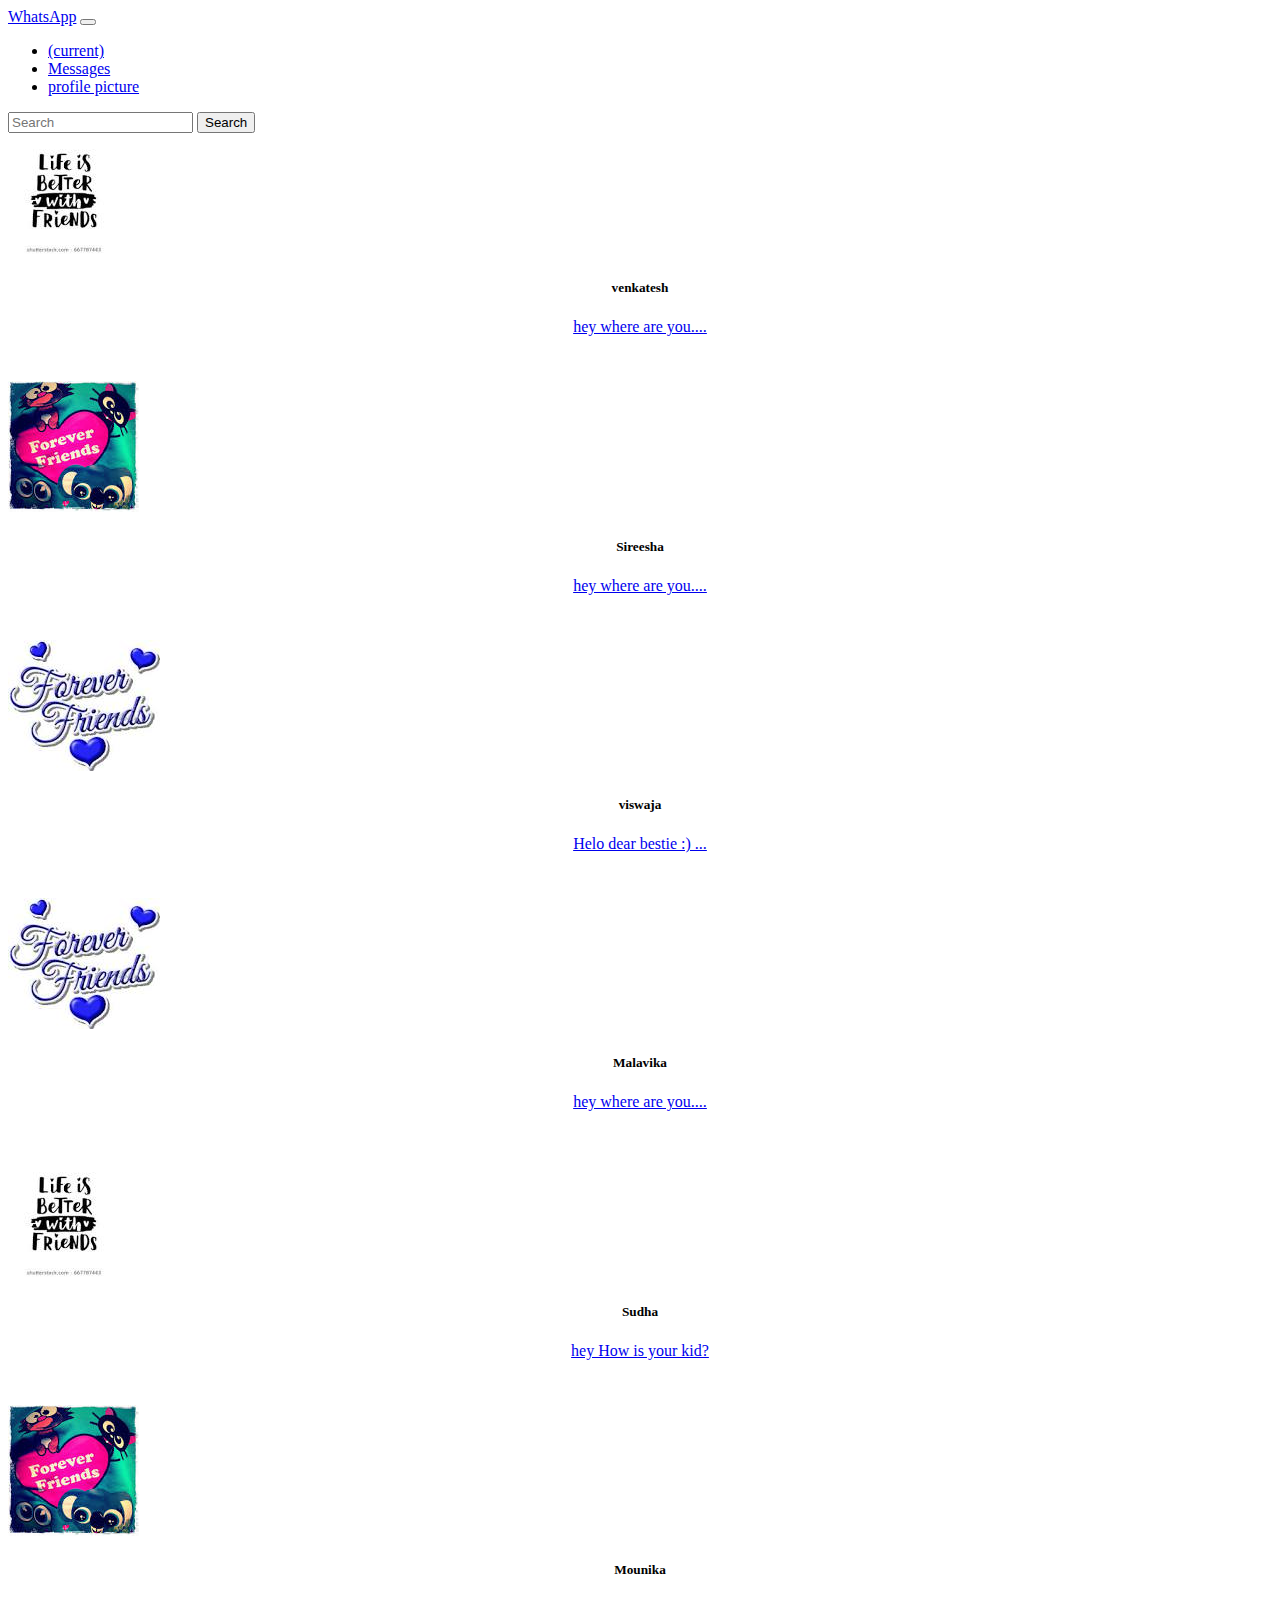
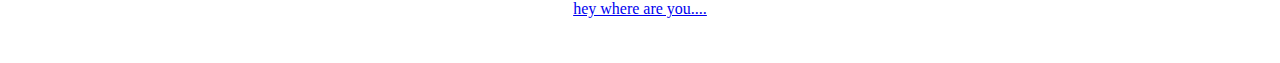
<file: index.html>
<!DOCTYPE  html>
<html  lang="en">
<head>
	<meta name="viewport" content="width=device-width, initial-scale=1.0,
user-scalable=no">

   <link rel="stylesheet" href="https://stackpath.bootstrapcdn.com/bootstrap/4.1.0/css/bootstrap.min.css" integrity="sha384-9gVQ4dYFwwWSjIDZnLEWnxCjeSWFphJiwGPXr1jddIhOegiu1FwO5qRGvFXOdJZ4" crossorigin="anonymous">
   <link rel="stylesheet" type="text/css" href="style.css">
	</head>

	<body>
		<div class="container-fluid">

		<nav class="navbar navbar-expand-lg navbar-dark bg-dark">
  
               <a class="navbar-brand" href="#">WhatsApp</a>
                 <button class="navbar-toggler" type="button" data-toggle="collapse" data-target="#navbarText" aria-controls="navbarSupportedContent" aria-expanded="false" aria-label="Toggle navigation">
    <span class="navbar-toggler-icon"></span>
  </button>

            <div class="collapse navbar-collapse" id="navbarText">
                  <ul class="navbar-nav mr-auto">
                        <li class="nav-item active">
                        <a class="nav-link" href="#"><span class="sr-only">(current)</span></a>
                       </li>
                       <li class="nav-item">
                       <a class="nav-link" href="index1.html"> Messages</a>
                       </li>
                      <li class="nav-item">
                      <a class="nav-link" href="profile.html"> profile picture</a>
                      </li>
               </ul>

    
              </div>
              
              <form class="form-inline">
                 <input class="form-control mr-sm-2" type="search" placeholder="Search" aria-label="Search">
                 <button class="btn btn-outline-success my-2 my-sm-0" type="submit">Search</button>
             </form>
       </nav>
   </div>
   
           <div class ="container">
   	<div class= "row">
   		
         	<div class="media mt-5">
         		<div class="  col-3 col-sm-3  col-md-3 col-lg-3">
                 <img class="align-self-start mr-2 rounded-circle img-fluid " src="image4.jpg" alt="profile picture">
                </div>
                <div class="col-sm-6 col-lg-12">
            <div class="media-body" >
            	 <h5 class="card-title"  style="text-align: center;">venkatesh</h5>
                    <a href="#" > <p style="text-align:center;">hey where are you....</p></a>
             </div>
         </div>
              
            </div>
        </div>

           </div>
           <div class="border mr-auto">
           </div>
   
   		</div>

           <div class ="container">
   	<div class= "row">
   		
         	<div class="media mt-5">
         		<div class="  col-3 col-sm-3  col-md-3 col-lg-3">
                 <img class="align-self-start mr-2 rounded-circle img-fluid " src="image5.jpg" alt="profile picture">
                </div>
                <div class="col-sm-6 col-lg-12">
            <div class="media-body" >
            	 <h5 class="card-title"  style="text-align: center;">Sireesha</h5>
                    <a href="#" > <p style="text-align:center;">hey where are you....</p></a>
             </div>
         </div>
              
            </div>
        </div>

           </div>
           <div class="border mr-auto">
           </div>
   
   		</div>


           <div class ="container">
   	<div class= "row">
   		
         	<div class="media mt-5">
         		<div class="  col-3 col-sm-3  col-md-3 col-lg-3">
                 <img class="align-self-start mr-2 rounded-circle img-fluid " src="image6.jpg " alt="profile picture">
                </div>
                <div class="col-sm-6 col-lg-12">
            <div class="media-body" >
            	 <h5 class="card-title"  style="text-align: center;"> viswaja</h5>
                    <a href="#" > <p style="text-align:center;">Helo dear bestie  :) ...</p></a>
             </div>
         </div>
              
            </div>
        </div>

           </div>
           <div class="border mr-auto">
           </div>

          
           <div class ="container">
   	<div class= "row">
   		
         	<div class="media mt-5">
         		<div class="  col-3 col-sm-3  col-md-3 col-lg-3">
                 <img class="align-self-start mr-2 rounded-circle img-fluid " src="image6.jpg" alt="profile picture">
                </div>
                <div class="col-sm-6 col-lg-12">
            <div class="media-body" >
            	 <h5 class="card-title"  style="text-align: center;">Malavika</h5>
                    <a href="#" > <p style="text-align:center;">hey where are you....</p></a>
             </div>
         </div>
              
            </div>
        </div>

           </div>
           <div class="border mr-auto">
           </div>
   
   		</div>
           <div class ="container">
   	<div class= "row">
   		
         	<div class="media mt-5">
         		<div class="  col-3 col-sm-3  col-md-3 col-lg-3">
                 <img class="align-self-start mr-2 rounded-circle img-fluid " src="image4.jpg" alt="profile picture">
                </div>
                <div class="col-sm-6 col-lg-12">
            <div class="media-body" >
            	 <h5 class="card-title"  style="text-align: center;">Sudha</h5>
                    <a href="#" > <p style="text-align:center;">hey How is your kid?</p></a>
             </div>
         </div>
              
            </div>
        </div>

           </div>
           <div class="border mr-auto">
           </div>

           <div class ="container">
   	<div class= "row">
   		
         	<div class="media mt-5">
         		<div class="  col-3 col-sm-3  col-md-3 col-lg-3">
                 <img class="align-self-start mr-2 rounded-circle img-fluid " src="image5.jpg" alt="profile picture">
                </div>
                <div class="col-sm-6 col-lg-12">
            <div class="media-body" >
            	 <h5 class="card-title"  style="text-align: center;">Mounika</h5>
                    <a href="#" > <p style="text-align:center;">hey where are you....</p></a>
             </div>
         </div>
              
            </div>
        </div>

           </div>
           <div class="border mr-auto">
           </div>
   
   		</div>


           <script src="https://code.jquery.com/jquery-3.3.1.slim.min.js" integrity="sha384-q8i/X+965DzO0rT7abK41JStQIAqVgRVzpbzo5smXKp4YfRvH+8abtTE1Pi6jizo" crossorigin="anonymous"></script>
            <script src="https://cdnjs.cloudflare.com/ajax/libs/popper.js/1.14.0/umd/popper.min.js" integrity="sha384-cs/chFZiN24E4KMATLdqdvsezGxaGsi4hLGOzlXwp5UZB1LY//20VyM2taTB4QvJ" crossorigin="anonymous"></script>
            <script src="https://stackpath.bootstrapcdn.com/bootstrap/4.1.0/js/bootstrap.min.js" integrity="sha384-uefMccjFJAIv6A+rW+L4AHf99KvxDjWSu1z9VI8SKNVmz4sk7buKt/6v9KI65qnm" crossorigin="anonymous"></script>
	</body>
</html>
</file>
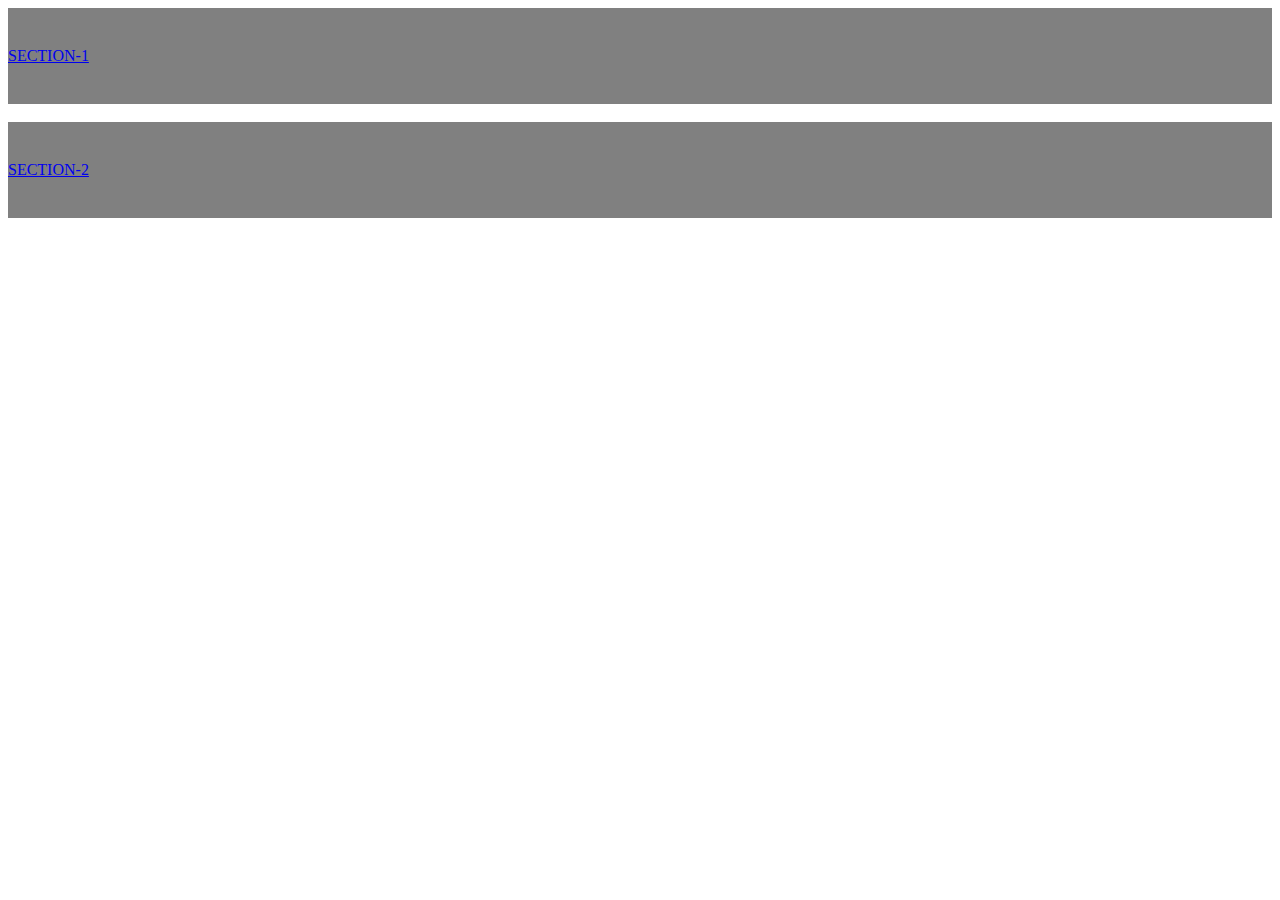
<file: assignment5/Collapse/index.html>
<!DOCTYPE html>

<html>


<head>
   <meta charset="utf-8">
   <meta name="viewport" content="width=device-width, initial-scale=1.0,user-scalable=no">
        
        <!--Stylesheets-->
        <link rel="stylesheet" href="style.css">
    </head>
    <body>
    	<div  class= "container">

    	     <div class= "container1">

    	     	<a href= "#" id="coll1"> SECTION-1 </a>
    	     	<p id="p1">The monsoon is a whimsical beast, on most occasions it rains but sometimes it does not despite rain bearing clouds being in the sky. So can creation of artificial rain help? This is a controversial technology and is not fully understood. The Ministry of Earth Sciences has launched a massive experiment in Maharashtra to understand the business of cloud seeding. NDTV flew in the special small plane assessing the science of creating artificial rain. Till date, this year's monsoon has been below par for the entire country.</p>

    	    </div> <br>
    	    

    	     <div class= "container1">

    	     	<a href= "#" id="coll2"> SECTION-2 </a>
    	     	<p id="p2">In the drought-hit regions of Marthwada and Vidharbha clouds are pregnant with moisture but lack the ability to rain, it is here that creation of artificial rain help. Scientists are working hard to decipher under what conditions could cloud seeding be conducted.</p>

    	    </div>
    	     		
  		</div>

<script src="jquery-3.3.1.min.js"></script>
  <script type="text/javascript" src ="index.js"></script>
  



    </body>
    </html>
    </body>
</file>
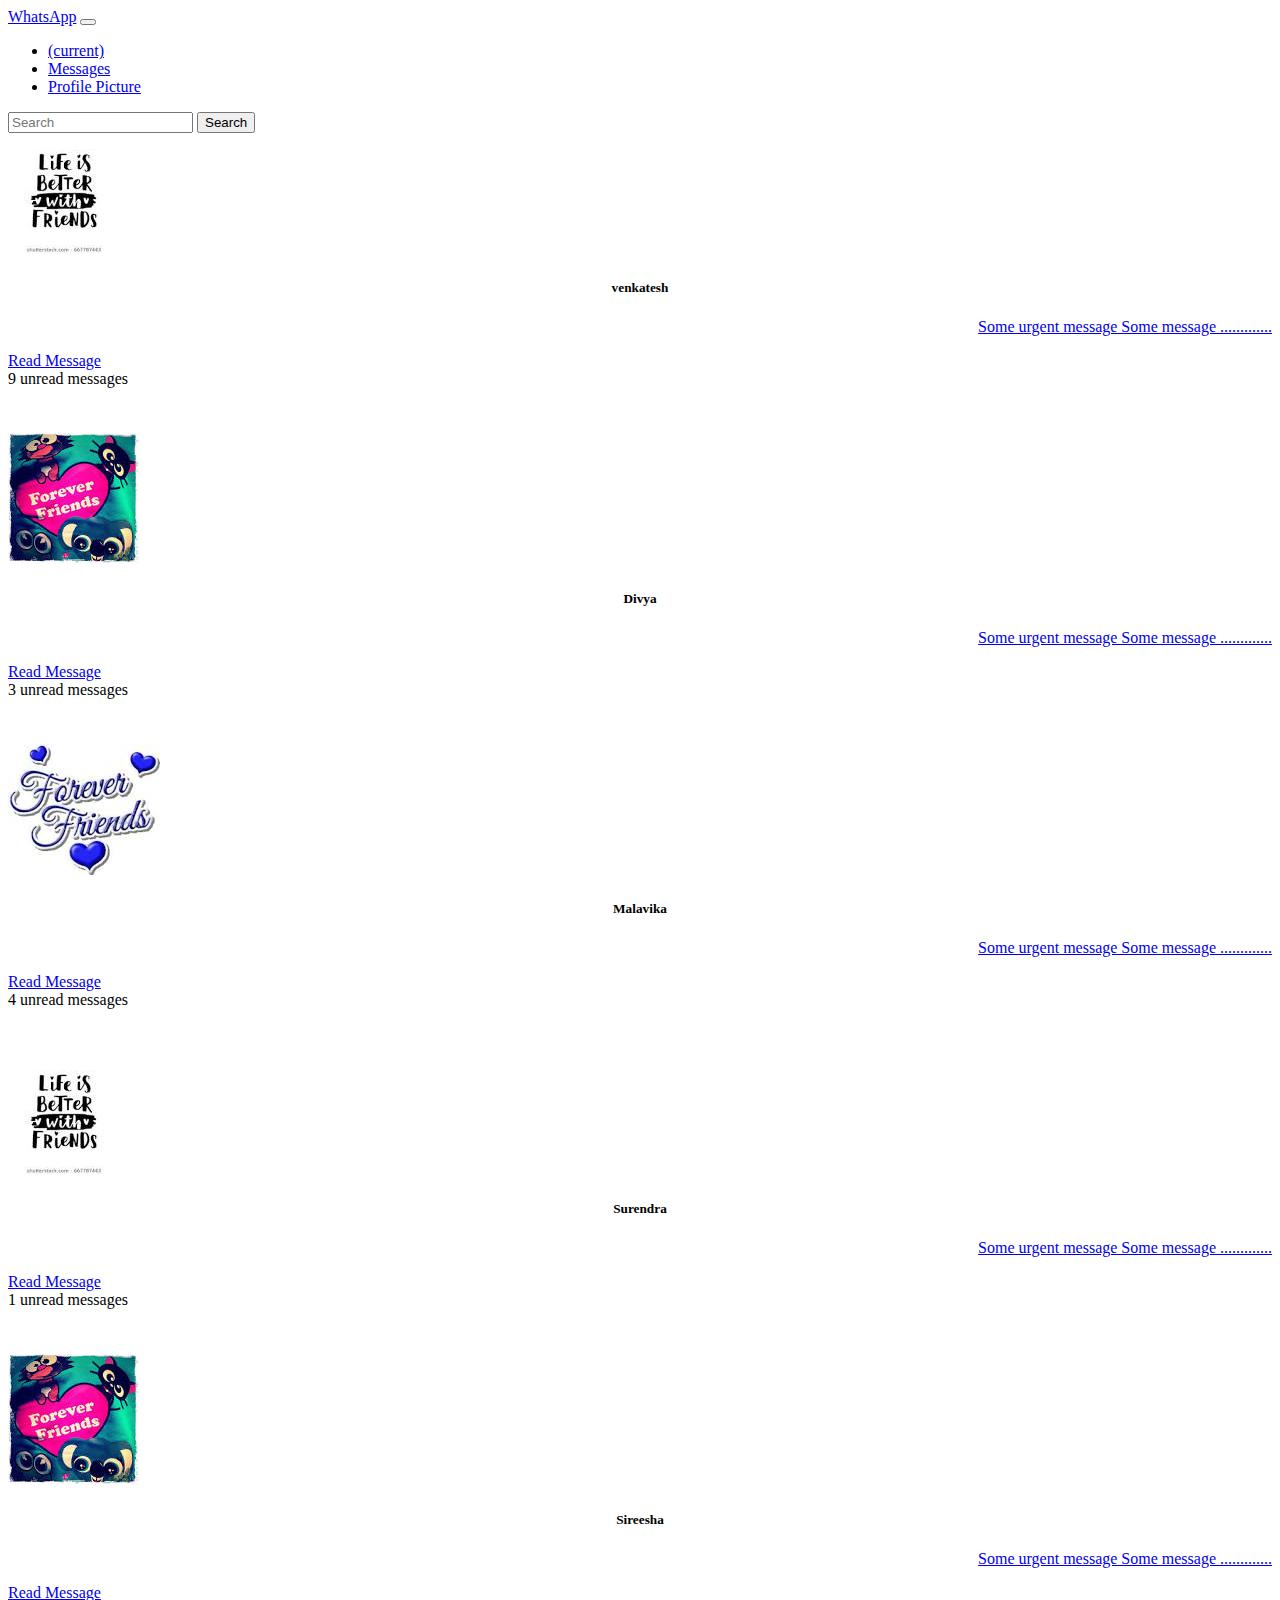
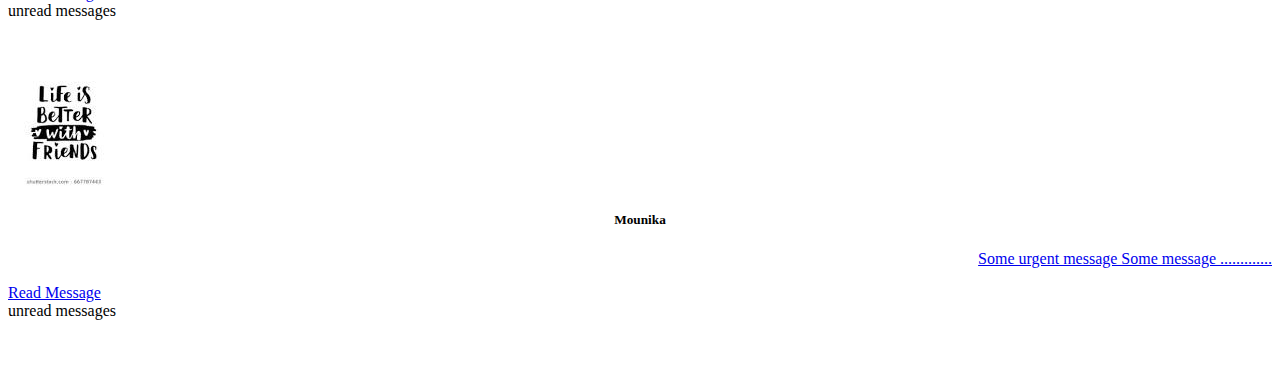
<file: index1.html>
<!DOCTYPE  html>
<html  lang="en">
<head>
	<meta name="viewport" content="width=device-width, initial-scale=1.0,
user-scalable=no">

   <link rel="stylesheet" href="https://stackpath.bootstrapcdn.com/bootstrap/4.1.0/css/bootstrap.min.css" integrity="sha384-9gVQ4dYFwwWSjIDZnLEWnxCjeSWFphJiwGPXr1jddIhOegiu1FwO5qRGvFXOdJZ4" crossorigin="anonymous">
   <link rel="stylesheet" type="text/css" href="style.css">
	</head>
<body>

	<div class="container-fluid">

		<nav class="navbar navbar-expand-lg navbar-dark bg-dark">
  <!-- Navbar content -->
               <a class="navbar-brand" href="index.html">WhatsApp</a>
                <button class="navbar-toggler" type="button" data-toggle="collapse" data-target="#navbarText" aria-controls="navbarSupportedContent" aria-expanded="false" aria-label="Toggle navigation">
    <span class="navbar-toggler-icon"></span>
  </button>

            <div class="collapse navbar-collapse" id="navbarText">
                  <ul class="navbar-nav mr-auto">
                        <li class="nav-item active">
                        <a class="nav-link" href="#"><span class="sr-only">(current)</span></a>
                       </li>
                       <li class="nav-item">
                       <a class="nav-link" href="index1.html"> Messages</a>
                       </li>
                      <li class="nav-item">
                    <a class="nav-link" href="profile.html">Profile Picture</a>
                      </li>
               </ul>

    
              </div>
              
              <form class="form-inline">
                 <input class="form-control mr-sm-2" type="search" placeholder="Search" aria-label="Search">
                 <button class="btn btn-outline-success my-2 my-sm-0" type="submit">Search</button>
             </form>
       </nav>
   </div>


   <div class ="container">
   	<div class= "row">
   		
         	<div class="media mt-5">
         		<div class="  col-3 col-sm-3  col-md-3 col-lg-3">
                 <img class="align-self-start mr-2 rounded-circle img-fluid " src="image4.jpg" alt="profile pictur">
                </div>
                <div class="col-sm-6 col-lg-12">
            <div class="media-body" >
            	 <h5 class="card-title"  style="text-align: center;">venkatesh</h5>
                    <a href="chat-view.html" > <p style="text-align:right;">Some urgent message   Some message  .............</p></a>
                     <a class ="btn btn-primary"  href="chat-view.html" role="button" style="text-align: center;">Read Message</a>
             </div>
         </div>
              <div>
               <span class="badge badge-primary">9</span>
              <span class="sr-only">unread messages</span>
        </div>
       

            </div>
        </div>

           </div>

           </div>
           <div class="border mr-auto">
           </div>

           <div class ="container">
   	<div class= "row">
   		
         	<div class="media mt-5">
         		<div class="  col-3 col-sm-3  col-md-3 col-lg-3">
                 <img class="align-self-start mr-2 rounded-circle img-fluid " src="image5.jpg" alt="profile pictur">
                </div>
                <div class="col-sm-6 col-lg-12">
            <div class="media-body" >
            	 <h5 class="card-title"  style="text-align: center;">Divya</h5>
                    <a href="chat-view.html" > <p style="text-align:right;">Some urgent message   Some message  ............. </p></a>
                     <a class ="btn btn-primary"  href="chat-view1.html" role="button">Read Message</a>
             </div>
         </div>
              <div>
               <span class="badge badge-primary">3</span>
              <span class="sr-only">unread messages</span>
        </div>
            </div>
        </div>

           </div>
           <div class="border mr-auto">
           </div>

           <div class ="container">
   	<div class= "row">
   		
         	<div class="media mt-5">
         		<div class="  col-3 col-sm-3  col-md-3 col-lg-3">
                 <img class="align-self-start mr-2 rounded-circle img-fluid " src="image6.jpg" alt="profile pictur">
                </div>
                <div class="col-sm-6 col-lg-12">
            <div class="media-body" >
            	 <h5 class="card-title"  style="text-align: center;">Malavika</h5>
                    <a href="chat-view.html" > <p style="text-align: right;">Some urgent message   Some message  .............  </p></a>
                     <a class ="btn btn-primary"  href="chat-view2.html" role="button">Read Message</a>
             </div>
         </div>
              <div>
               <span class="badge badge-primary">4</span>
              <span class="sr-only">unread messages</span>
        </div>
            </div>
        </div>

           </div>
           <div class="border mr-auto">
           </div>

           <div class ="container">
   	<div class= "row">
   		
         	<div class="media mt-5">
         		<div class="  col-3 col-sm-3  col-md-3 col-lg-3">
                 <img class="align-self-start mr-2 rounded-circle img-fluid " src="image4.jpg" alt="profile pictur">
                </div>
                <div class="col-sm-6 col-lg-12">
            <div class="media-body" >
            	 <h5 class="card-title"  style="text-align: center;">Surendra</h5>
                    <a href="chat-view.html" > <p style="text-align:right;">Some urgent message   Some message  .............</p></a>
                     <a class ="btn btn-primary"  href="chat-view3.html" role="button">Read Message</a>
             </div>
         </div>
              <div>
               <span class="badge badge-primary">1</span>
              <span class="sr-only">unread messages</span>
        </div>
            </div>
        </div>

           </div>
           <div class="border mr-auto">
           </div>

           <div class ="container">
   	<div class= "row">
   		
         	<div class="media mt-5">
         		<div class="  col-3 col-sm-3  col-md-3 col-lg-3">
                 <img class="align-self-start mr-2 rounded-circle img-fluid " src="image5.jpg" alt="profile pictur">
                </div>
                <div class="col-sm-6 col-lg-12">
            <div class="media-body" >
            	 <h5 class="card-title"  style="text-align: center;">Sireesha</h5>
                    <a href="chat-view.html" > <p style="text-align:right;">Some  urgent  message   Some message  .............</p></a>
                    <a class ="btn btn-primary"  href="chat-view4.html" role="button">Read Message</a>
             </div>
         </div>
              <div>
               <span class="badge badge-primary"></span>
              <span class="sr-only">unread messages</span>
        </div>
            </div>
        </div>

           </div>
           <div class="border mr-auto">
           </div>

           <div class ="container">
   	<div class= "row">
   		
         	<div class="media mt-5">
         		<div class="  col-3 col-sm-3  col-md-3 col-lg-3">
                 <img class="align-self-start mr-2 rounded-circle img-fluid " src="image4.jpg" alt="profile picture">
                </div>
                <div class="col-sm-6 col-lg-12">
            <div class="media-body" >
            	 <h5 class="card-title"  style="text-align: center;">Mounika</h5>
                    <a href="chat-view.html" > <p style="text-align:right;">Some urgent message   Some message  .............</p></a>
                    <a class="btn btn-primary" href="chat-view5.html" role="button">Read Message</a>
             </div>
         </div>
              <div>
               <span class="badge badge-primary"></span>
              <span class="sr-only">unread messages</span>
        </div>
            </div>
        </div>

           </div>
           <div class="border mr-auto">
           </div>
   

	<script src="https://code.jquery.com/jquery-3.3.1.slim.min.js" integrity="sha384-q8i/X+965DzO0rT7abK41JStQIAqVgRVzpbzo5smXKp4YfRvH+8abtTE1Pi6jizo" crossorigin="anonymous"></script>
<script src="https://cdnjs.cloudflare.com/ajax/libs/popper.js/1.14.0/umd/popper.min.js" integrity="sha384-cs/chFZiN24E4KMATLdqdvsezGxaGsi4hLGOzlXwp5UZB1LY//20VyM2taTB4QvJ" crossorigin="anonymous"></script>
<script src="https://stackpath.bootstrapcdn.com/bootstrap/4.1.0/js/bootstrap.min.js" integrity="sha384-uefMccjFJAIv6A+rW+L4AHf99KvxDjWSu1z9VI8SKNVmz4sk7buKt/6v9KI65qnm" crossorigin="anonymous"></script>
	</body>
</html>
</file>
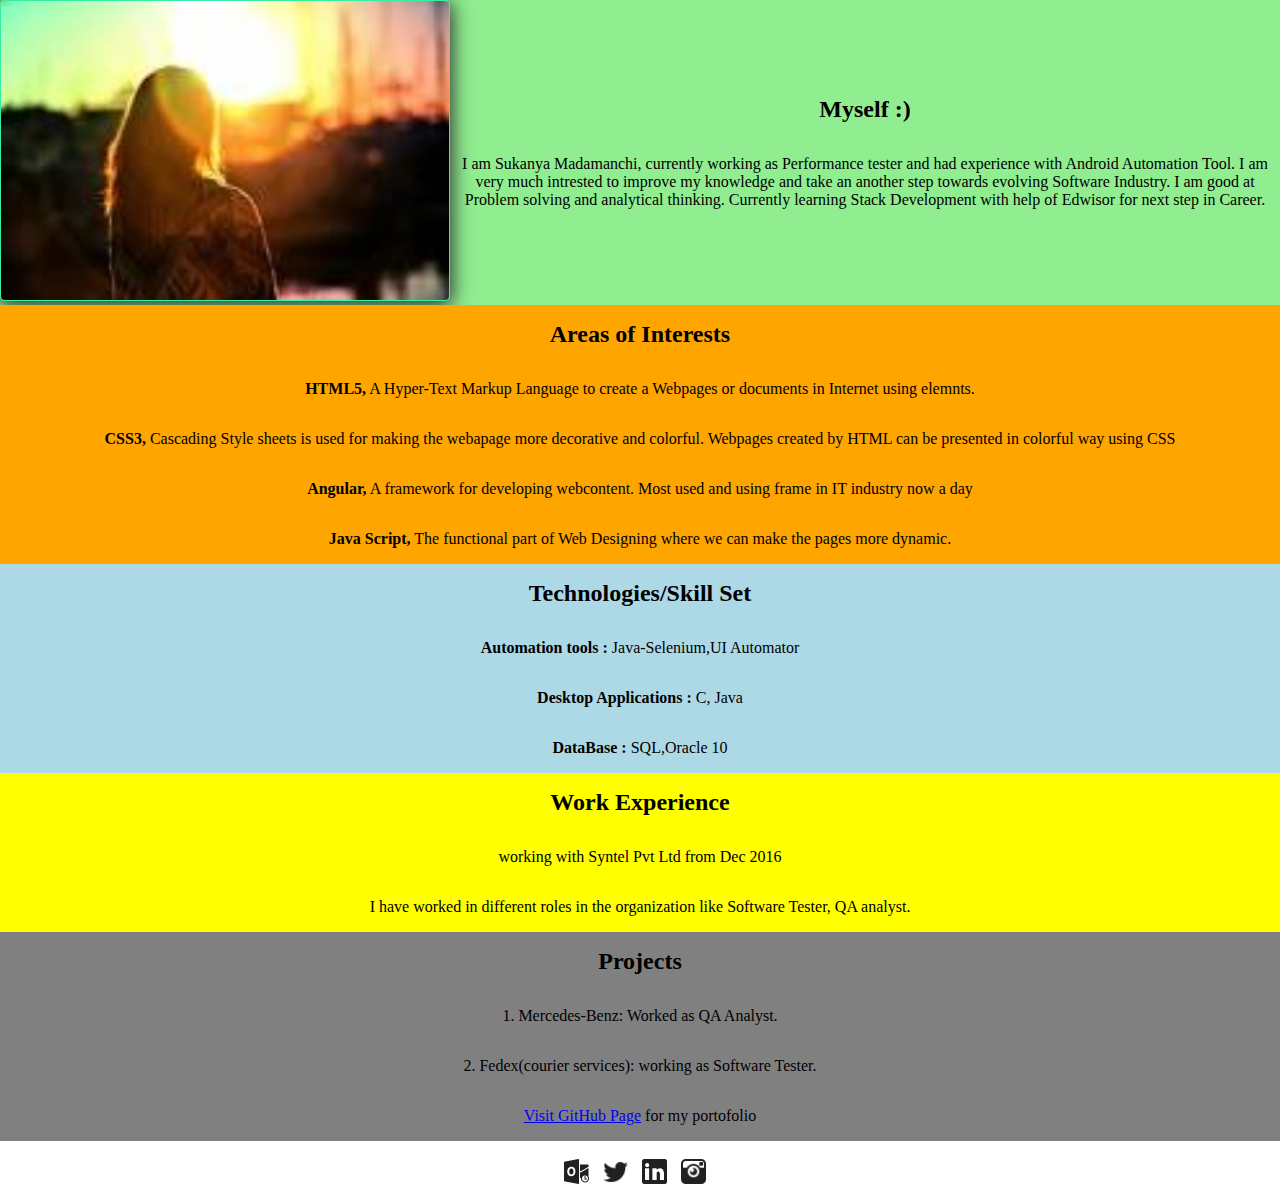
<file: indexx.html>
<!DOCTYPE html>
<html>


<head>
   <meta charset="utf-8">
   <meta name="viewport" content="width=device-width, initial-scale=1.0,user-scalable=no">
        
        <!--Stylesheets-->
        <link rel="stylesheet" href="indexx.css">
        <!--Fonts-->
        <link href="https://fonts.googleapis.com/css?family=Playfair+Display:400,700" rel="stylesheet">
        <link href="https://fonts.googleapis.com/css?family=Istok+Web:400,700" rel="stylesheet">
     </head>
<body>
    <div class="container">
        <div class="row">
            <div class="image">
                <img src="image_girl.jpg" class="my-image">
            </div>
            <div class=" tab_content " id="aboutme" >       
                <h1><strong>Myself :)</strong></h1>
                <p>I am Sukanya Madamanchi, currently working as Performance tester and had experience with Android Automation Tool. I am very much intrested to improve my knowledge and take an another step towards evolving Software Industry. I am good at Problem solving and analytical thinking. Currently learning Stack Development with help of Edwisor for next step in Career.</p>
            </div>

        </div>
    </div>
 <div class="container-data">
            <div id="areasofinterest" class="tab_content">
                <h1><strong>Areas of Interests</strong></h1>
                <i class="fab fa-html5 fa-3x "></i>
                <p><b>HTML5,</b> A Hyper-Text Markup Language to create a Webpages or documents in Internet using elemnts.</p>
                <i class="fab fa-css3 fa-3x"></i>
                <p><b>CSS3,</b> Cascading Style sheets is used for making the webapage more decorative and colorful. Webpages created by HTML can be presented in colorful way using CSS</p>
                <i class="fab fa-angular fa-3x"></i>
                <p><b>Angular,</b> A framework for developing webcontent. Most used and using frame in IT industry now a day</p>
                <i class="fab fa-js fa-3x"></i>
                <p><b>Java Script,</b> The functional part of Web Designing where we can make the pages more dynamic.</p>
                
                
            </div>

            <div id="Technologies" class="tab_content">
                <h1><strong>Technologies/Skill Set </strong></h1>
                <p><b>Automation tools : </b>Java-Selenium,UI Automator</p>
                <p><b>Desktop Applications : </b>C, Java</p>
                <p><b>DataBase : </b>SQL,Oracle 10</p>
            </div>

            <div id="experience" class="tab_content">
                <h1><strong>Work Experience</strong></h1>
                <p>working with Syntel Pvt Ltd from Dec 2016</p>  
                <p>I have worked in different roles in the organization like Software Tester, QA analyst.</p>
            </div>

            <div id="projects" class="tab_content">
                <h1><strong>Projects</strong></h1>
                <p> 1. Mercedes-Benz: Worked as QA Analyst.</p>
                <p> 2. Fedex(courier services): working as Software Tester. </p>

               <p> <a href="https://github.com/SukanyaMadamanchi/SukanyaMadamanchi.github.io">Visit GitHub Page</a> for my portofolio</p> 
            </div> 
            <div id="contact" class="icon-group">
                        <img src="outlook.png" class="icon">
                        <img src="twitter.png" class="icon">
                        <img src="linkedin.png" class="icon">
                        <img src="instagram.png" class="icon">
                    </div>           
        </div>
        <link rel="stylesheet" href="https://use.fontawesome.com/releases/v5.0.10/css/all.css" integrity="sha384-+d0P83n9kaQMCwj8F4RJB66tzIwOKmrdb46+porD/OvrJ+37WqIM7UoBtwHO6Nlg" crossorigin="anonymous">
    </body>
</html>
</file>
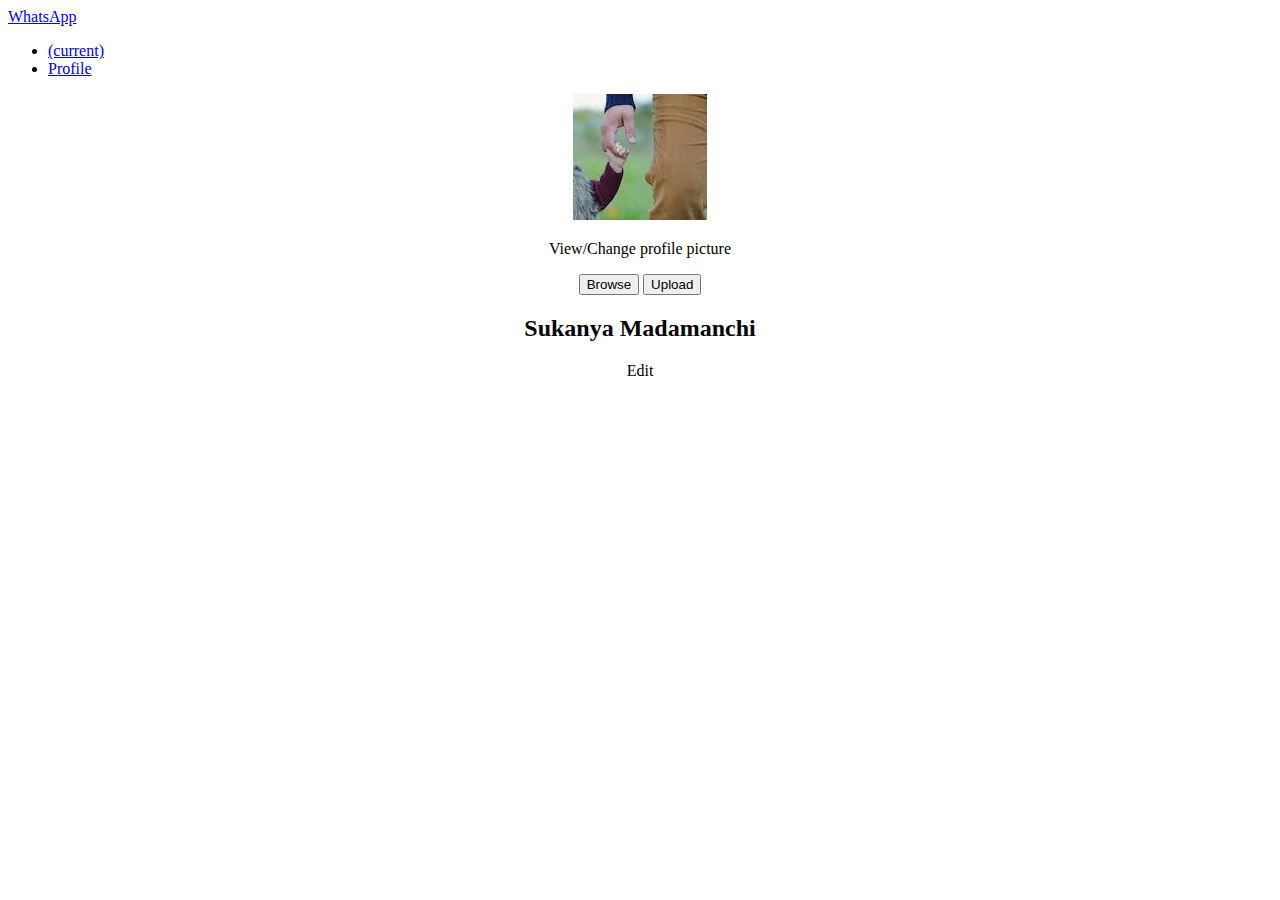
<file: profile.html>
<!DOCTYPE  html>
<html  lang="en">
<head>
	<meta name="viewport" content="width=device-width, initial-scale=1.0,
user-scalable=no">

   <link rel="stylesheet" href="https://stackpath.bootstrapcdn.com/bootstrap/4.1.0/css/bootstrap.min.css" integrity="sha384-9gVQ4dYFwwWSjIDZnLEWnxCjeSWFphJiwGPXr1jddIhOegiu1FwO5qRGvFXOdJZ4" crossorigin="anonymous">
   <link rel="stylesheet" type="text/css" href="style.css">
	</head>
<body>

	<div class="container-fluid">

		<nav class="navbar navbar-expand-lg navbar-dark bg-dark">
  <!-- Navbar content -->
               <a class="navbar-brand" href="index.html">WhatsApp</a>
              
                

            <div class="collapse navbar-collapse" id="navbarText">
                  <ul class="navbar-nav mr-auto">
                        <li class="nav-item active">
                        <a class="nav-link" href="#"><span class="sr-only">(current)</span></a>
                       </li>
                       <li class="nav-item">
                       <a class="nav-link" href="#">Profile</a>
                       </li>
                     
               </ul>

    
              </div>
            
       </nav>
   </div>



   <div class="container-fluid  mt-5"  style="text-align: center;">
    <img   class="rounded-circle  img-fluid" src="image2.jpg">

   </div>

   <div class="container-fluid mt-5" style ="text-align: center;">
     <p>View/Change profile picture</p>
    <button  type="button"  class="btn btn-primary btn-sm" >Browse</button>
    <button  type ="button"  class="btn btn-primary btn-sm">Upload</button>

   </div>


   <div class="container-fluid mt-5" style="text-align: center;">
  <div class="row">
    <div class="col-12 col-md-12 col-lg-12">
   <div class="card">
    <div class="card-body">
      <h2>Sukanya Madamanchi</h2>
      <buttont type="button" class="btn btn-primary btn-sm">Edit</button>
    </div>
   </div>
 </div>
 </div>
   </div>


  
  

        
        

           

           

         
   

	<script src="https://code.jquery.com/jquery-3.3.1.slim.min.js" integrity="sha384-q8i/X+965DzO0rT7abK41JStQIAqVgRVzpbzo5smXKp4YfRvH+8abtTE1Pi6jizo" crossorigin="anonymous"></script>
<script src="https://cdnjs.cloudflare.com/ajax/libs/popper.js/1.14.0/umd/popper.min.js" integrity="sha384-cs/chFZiN24E4KMATLdqdvsezGxaGsi4hLGOzlXwp5UZB1LY//20VyM2taTB4QvJ" crossorigin="anonymous"></script>
<script src="https://stackpath.bootstrapcdn.com/bootstrap/4.1.0/js/bootstrap.min.js" integrity="sha384-uefMccjFJAIv6A+rW+L4AHf99KvxDjWSu1z9VI8SKNVmz4sk7buKt/6v9KI65qnm" crossorigin="anonymous"></script>
	</body>
</html>
</file>
<file: style.css>
img{
	max-width: 100%;
	height: auto;

}

.border{
	border-style: 5px solid black;
	margin-top: 5vh;
}
</file>
<file: assignment5/Collapse/style.css>
:root{
	font-size: 16px;
}

.container{
	display: wrap;
	flex-wrap: wrap;
}

.container1{
	width: 100%;
	height: auto;
	background-color: grey;
}

a:hover {
    background-color: orange;
}

a{
	line-height: 6rem;
}
p{
	font-size: 1rem;
	color:white;
}
.close{
	display: flex;
	flex-wrap: wrap;
	width: 30%
	height:100%;
}

.close p{
	font-size: 2rem;
color: white;
text-align: center;
}
</file>
<file: indexx.css>
:root{
    font-size: 16px;
    font-family: serif;
}

body {
    margin: 0;
    padding:0;
}

.container,.container-data {
    display: flex;
  flex-direction: column;
}

body,html{
    height: 100%;  
}

.row {background-color: lightgreen;}
#myself {background-color: lightgreen;}
#areasofinterest {background-color: orange;}
#Technologies {background-color: lightblue;}
#experience {background-color: yellow;}
#projects {background-color: grey;}
#contact {background-color: white;}
.row {
    display: flex;
    flex-direction: row;
    align-items: center;
}

.row .my-image {
    border: 1px solid #35eea4;
    border-radius: 5px;
    box-shadow: 0px 3px 20px 2px #2c2c2c;
    width: 25vw;
}

.tab_content {
    color: black;
    display: flex;
    flex-direction: column;
    flex-wrap: wrap;
    height: 100%;
    width:100%;
    text-align: center; 
    justify-content: center;	
  }
  .tab_content p{
    font-size: 1.5rem;
  }   

.tab_content h1{
    font-size: 2rem;
}
.icon-group {
  margin-top: 2vh;
   text-align: center; 
    
}
  .icon-group .icon {
    margin-right: 10px;
    width: 25px; 
}
@media only screen and (max-width: 725px) {
    .row {
        flex-direction: column;
    }
    .row .image {
        order: -1;
    }
    .row .my-image {
        width: 60vw;
    }
}
@media screen and (min-width: 768px) {
  .imgcontainer,.container{
    width:100%;
  }
  .tab_content p{
    font-size: 1rem;
  }   
  .tab_content h1{
    font-size: 1.5rem;
  }
    .row .my-image {
        width: 30vw;
    }
}

@media screen and (min-width: 480px) and (max-width: 767px) {
  .imgcontainer,.container{
    width:100%;
  }
  .tab_content p{
    font-size: .9rem;
  }   
  .tab_content h1{
    font-size: 1.4rem;
  }
    }
    .row .my-image {
        width: 30vw;
    }
}

@media screen and (min-width: 220px) and (max-width: 479px) {
  .imgcontainer,.container{
    width:100%;
  }
  .tab_content p{
    font-size: .9rem;
  }   
  .tab_content h1{
    font-size: 1.4rem;
  }
    }
    .row .my-image {
        width: 35vw;
    }
}
</file>
